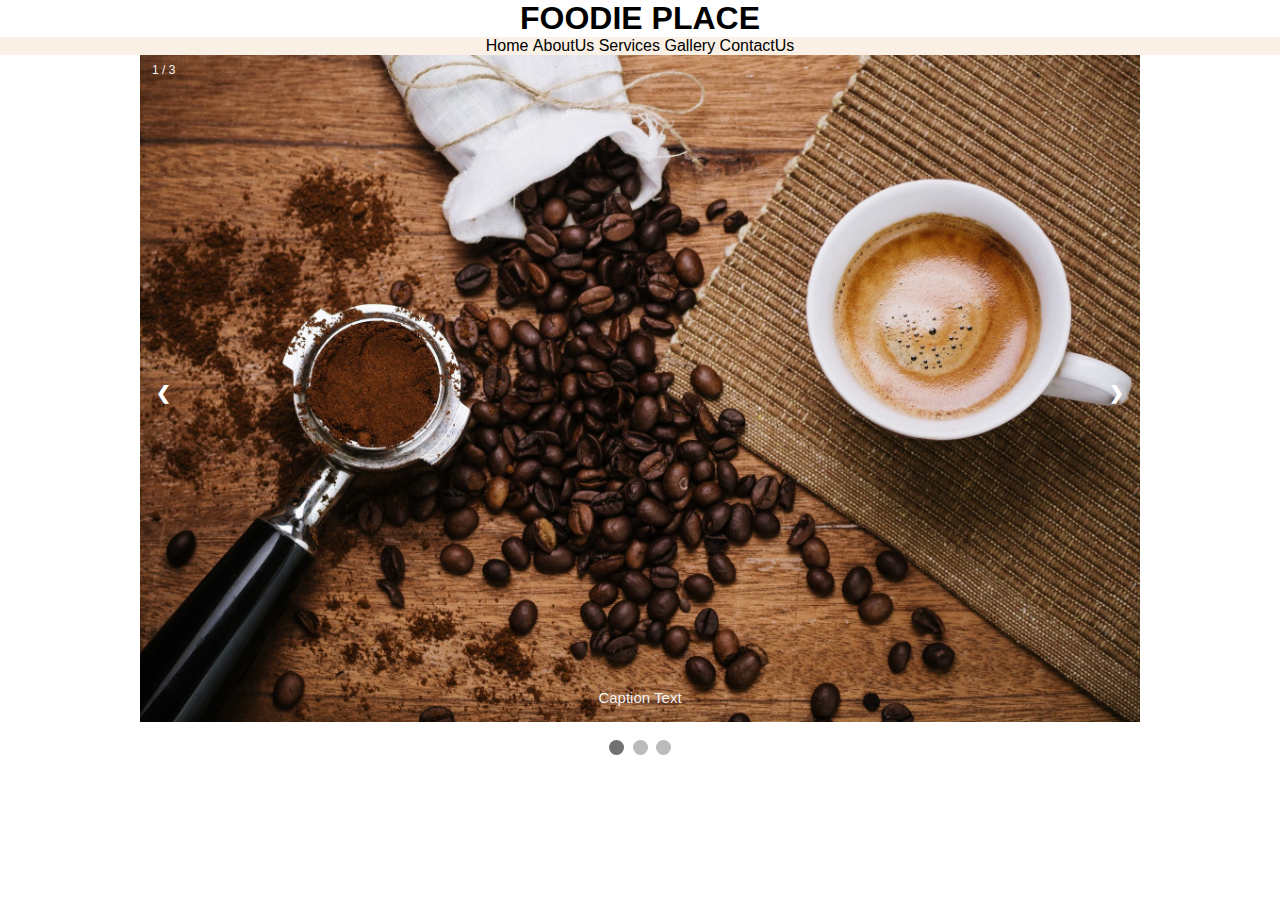
<file: index.html>
<html>
    <head>
        <title>FOODIE PLACE</title>
        <link rel="Stylesheet" type="text/css" href="style.css">
    </head>
    <body>
        <h1>FOODIE PLACE</h1>
        <nav>
                <ul>
                    <a href ='#'><li>Home</li></a>
                    <a href ='#'><li>AboutUs</li></a>
                    <a href ='#'><li>Services</li></a>
                    <a href ='#'><li>Gallery</li></a>
                    <a href ='#'><li>ContactUs</li></a>
                </ul>
        </nav>
        <meta name="viewport" content="width=device-width, initial-scale=1">
<style>
* {box-sizing: border-box}
body {font-family: Verdana, sans-serif; margin:0}
.mySlides {display: none}
img {vertical-align: middle;}

/* Slideshow container */
.slideshow-container {
  max-width: 1000px;
  position: relative;
  margin: auto;
}

/* Next & previous buttons */
.prev, .next {
  cursor: pointer;
  position: absolute;
  top: 50%;
  width: auto;
  padding: 16px;
  margin-top: -22px;
  color: white;
  font-weight: bold;
  font-size: 18px;
  transition: 0.6s ease;
  border-radius: 0 3px 3px 0;
  user-select: none;
}

/* Position the "next button" to the right */
.next {
  right: 0;
  border-radius: 3px 0 0 3px;
}

/* On hover, add a black background color with a little bit see-through */
.prev:hover, .next:hover {
  background-color: rgba(0,0,0,0.8);
}

/* Caption text */
.text {
  color: #f2f2f2;
  font-size: 15px;
  padding: 8px 12px;
  position: absolute;
  bottom: 8px;
  width: 100%;
  text-align: center;
}

/* Number text (1/3 etc) */
.numbertext {
  color: #f2f2f2;
  font-size: 12px;
  padding: 8px 12px;
  position: absolute;
  top: 0;
}

/* The dots/bullets/indicators */
.dot {
  cursor: pointer;
  height: 15px;
  width: 15px;
  margin: 0 2px;
  background-color: #bbb;
  border-radius: 50%;
  display: inline-block;
  transition: background-color 0.6s ease;
}

.active, .dot:hover {
  background-color: #717171;
}

/* Fading animation */
.fade {
  animation-name: fade;
  animation-duration: 1.5s;
}

@keyframes fade {
  from {opacity: .4} 
  to {opacity: 1}
}

/* On smaller screens, decrease text size */
@media only screen and (max-width: 300px) {
  .prev, .next,.text {font-size: 11px}
}
</style>
</head>
<body>

<div class="slideshow-container">

<div class="mySlides fade">
  <div class="numbertext">1 / 3</div>
  <img src="4.jpeg" style="width:100%">
  <div class="text">Caption Text</div>
</div>

<div class="mySlides fade">
  <div class="numbertext">2 / 3</div>
  <img src="7.jpeg" style="width:100%">
  <div class="text">Caption Two</div>
</div>

<div class="mySlides fade">
  <div class="numbertext">3 / 3</div>
  <img src="6.jpeg" style="width:100%">
  <div class="text">Caption Three</div>
</div>

<a class="prev" onclick="plusSlides(-1)">❮</a>
<a class="next" onclick="plusSlides(1)">❯</a>

</div>
<br>

<div style="text-align:center">
  <span class="dot" onclick="currentSlide(1)"></span> 
  <span class="dot" onclick="currentSlide(2)"></span> 
  <span class="dot" onclick="currentSlide(3)"></span> 
</div>

<script>
let slideIndex = 1;
showSlides(slideIndex);

function plusSlides(n) {
  showSlides(slideIndex += n);
}

function currentSlide(n) {
  showSlides(slideIndex = n);
}

function showSlides(n) {
  let i;
  let slides = document.getElementsByClassName("mySlides");
  let dots = document.getElementsByClassName("dot");
  if (n > slides.length) {slideIndex = 1}    
  if (n < 1) {slideIndex = slides.length}
  for (i = 0; i < slides.length; i++) {
    slides[i].style.display = "none";  
  }
  for (i = 0; i < dots.length; i++) {
    dots[i].className = dots[i].className.replace(" active", "");
  }
  slides[slideIndex-1].style.display = "block";  
  dots[slideIndex-1].className += " active";
}
</script>
    </body>
</html>
</file>
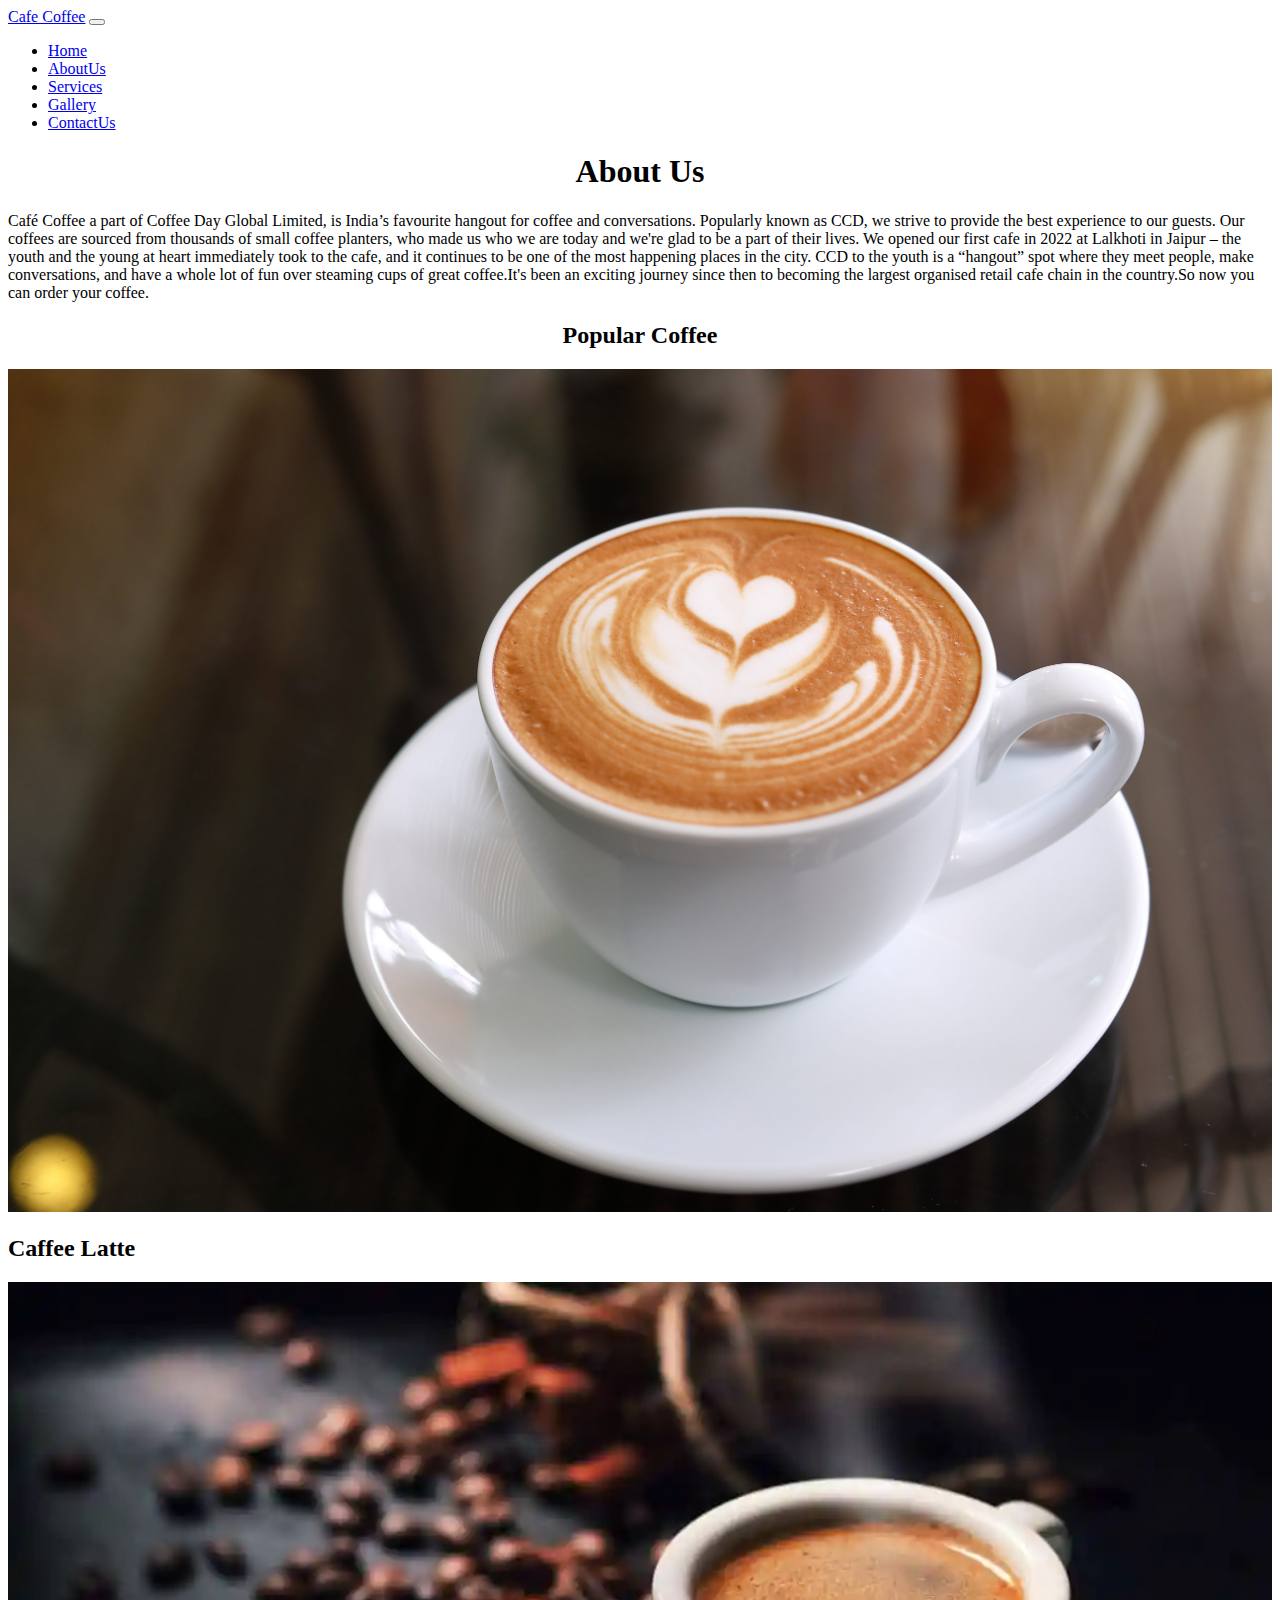
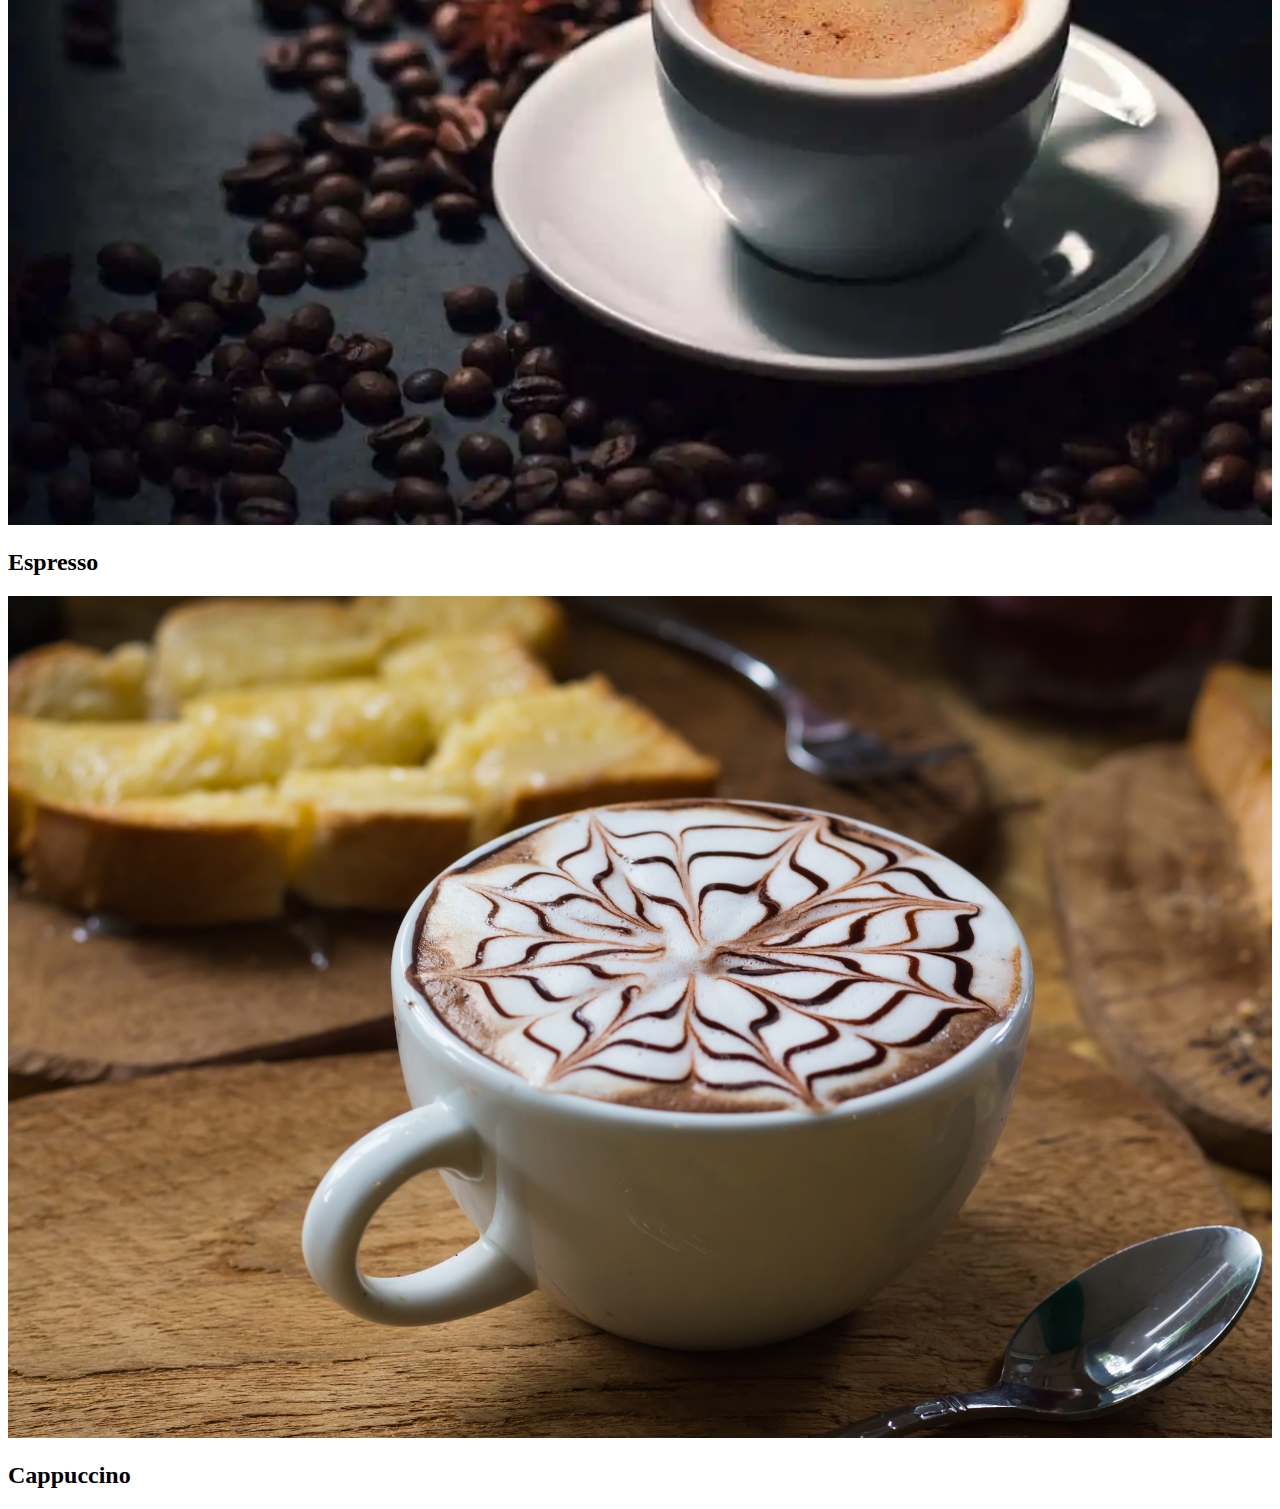
<file: aboutus.html>
<!doctype html>
<html lang="en">
  <head>
    <!-- Required meta tags -->
    <meta charset="utf-8">
    <meta name="viewport" content="width=device-width, initial-scale=1, shrink-to-fit=no">

    <!-- Bootstrap CSS -->
    <link rel="stylesheet" href="https://cdn.jsdelivr.net/npm/bootstrap@4.6.1/dist/css/bootstrap.min.css" integrity="sha384-zCbKRCUGaJDkqS1kPbPd7TveP5iyJE0EjAuZQTgFLD2ylzuqKfdKlfG/eSrtxUkn" crossorigin="anonymous">
<link rel="stylesheet" href="home.css">
    <title>Hello, world!</title>
  </head>
  <body>


 <nav class="navbar navbar-expand-lg navbar-light bg-light">
  <a class="navbar-brand mx-auto" href="#">Cafe Coffee</a>
  <button class="navbar-toggler" type="button" data-toggle="collapse" data-target="#navbarNavDropdown" aria-controls="navbarNavDropdown" aria-expanded="false" aria-label="Toggle navigation">
    <span class="navbar-toggler-icon"></span>
  </button>
  <div class="collapse navbar-collapse" id="navbarNavDropdown">
    <ul class="navbar-nav mx-auto">
      <li class="nav-item active">
        <a class="nav-link" href="home.html">Home </a>
      </li>
      <li class="nav-item">
        <a class="nav-link" href="aboutus.html">AboutUs</a>
      </li>
      <li class="nav-item">
        <a class="nav-link" href="Services.html">Services</a>
      </li>
      <li class="nav-item">
        <a class="nav-link" href="gallery.html">Gallery</a>
      </li>
      <li class="nav-item">
        <a class="nav-link" href="contactus.html">ContactUs</a>
      </li>
      </ul>
  </div>
</nav>

<!--- nav bar end-->

<div class="about-section ">
  <h1><center>About Us</center></h1>
  <p>Café Coffee a part of Coffee Day Global Limited, is India’s favourite hangout for coffee and conversations. Popularly known as CCD, we strive to provide the best experience to our guests. Our coffees are sourced from thousands of small coffee planters, who made us who we are today and we're glad to be a part of their lives. We opened our first cafe in 2022 at Lalkhoti in Jaipur – the youth and the young at heart immediately took to the cafe, and it continues to be one of the most happening places in the city. CCD to the youth is a “hangout” spot where they meet people, make conversations, and have a whole lot of fun over steaming cups of great coffee.It's been an exciting journey since then to becoming the largest organised retail cafe chain in the country.So now you can order your coffee.</p>
</div>

<h2 style="text-align:center">Popular Coffee</h2>
<div class="row">
  <div class="column">
    <div class="card">
      <img src="cl.jpeg" alt="Jane" style="width:100%">
      <div class="container">
        <h2>Caffee Latte</h2>
        <p class="title"></p>
      </div>
    </div>
  </div>

  <div class="column">
    <div class="card">
      <img src="es.jpeg" alt="Mike" style="width:100%">
      <div class="container">
        <h2>Espresso</h2>
        <p class="title"></p>
      </div>
    </div>
  </div>

  <div class="column">
    <div class="card">
      <img src="ca.jpeg" alt="John" style="width:100%">
      <div class="container">
        <h2>Cappuccino</h2>
        <p class="title"></p>
      </div>
    </div>
  </div>
</div>
<script src="https://cdn.jsdelivr.net/npm/jquery@3.5.1/dist/jquery.slim.min.js"></script>
    <script src="https://cdn.jsdelivr.net/npm/bootstrap@4.6.1/dist/js/bootstrap.bundle.min.js" ></script>

</body>
</html>
</file>
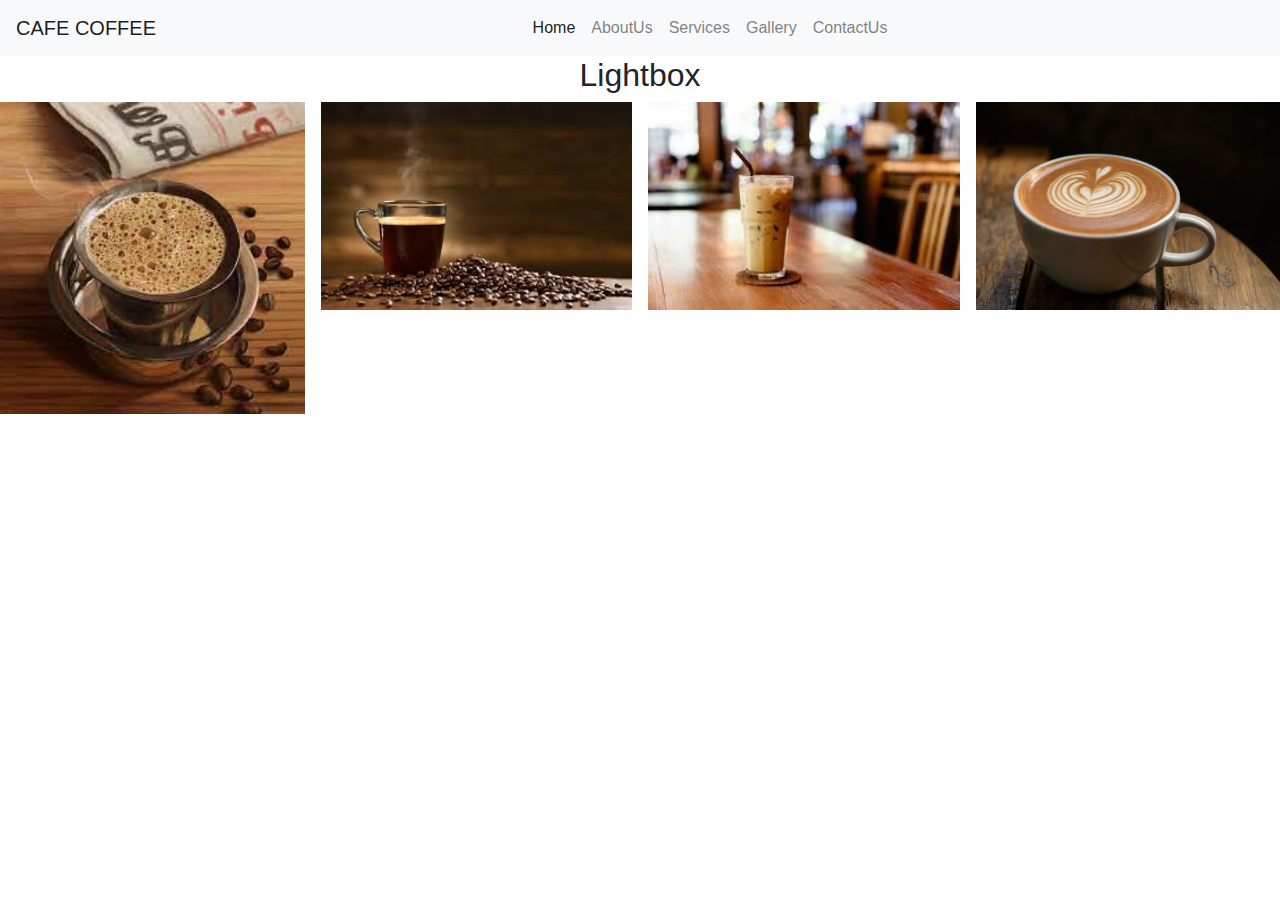
<file: gallery.html>
<html>
<meta name="viewport" content="width=device-width, initial-scale=1">
<title></title>
<link rel="stylesheet" href="https://cdn.jsdelivr.net/npm/bootstrap@4.6.1/dist/css/bootstrap.min.css">
<style>
body {
  font-family: Verdana, sans-serif;
  margin: 0;
}

* {
  box-sizing: border-box;
}

.row > .column {
  padding: 0 8px;
}

.row:after {
  content: "";
  display: table;
  clear: both;
}

.column {
  float: left;
  width: 25%;
}

/* The Modal (background) */
.modal {
  display: none;
  position: fixed;
  z-index: 1;
  padding-top: 100px;
  left: 0;
  top: 0;
  width: 100%;
  height: 100%;
  overflow: auto;
  background-color: black;
}

/* Modal Content */
.modal-content {
  position: relative;
  background-color: #fefefe;
  margin: auto;
  padding: 0;
  width: 90%;
  max-width: 1200px;
}

/* The Close Button */
.close {
  color: white;
  position: absolute;
  top: 10px;
  right: 25px;
  font-size: 35px;
  font-weight: bold;
}

.close:hover,
.close:focus {
  color: #999;
  text-decoration: none;
  cursor: pointer;
}

.mySlides {
  display: none;
}

.cursor {
  cursor: pointer;
}

/* Next & previous buttons */
.prev,
.next {
  cursor: pointer;
  position: absolute;
  top: 50%;
  width: auto;
  padding: 16px;
  margin-top: -50px;
  color: white;
  font-weight: bold;
  font-size: 20px;
  transition: 0.6s ease;
  border-radius: 0 3px 3px 0;
  user-select: none;
  -webkit-user-select: none;
}

/* Position the "next button" to the right */
.next {
  right: 0;
  border-radius: 3px 0 0 3px;
}

/* On hover, add a black background color with a little bit see-through */
.prev:hover,
.next:hover {
  background-color: rgba(0, 0, 0, 0.8);
}

/* Number text (1/3 etc) */
.numbertext {
  color: #f2f2f2;
  font-size: 12px;
  padding: 8px 12px;
  position: absolute;
  top: 0;
}

img {
  margin-bottom: -4px;
}

.caption-container {
  text-align: center;
  background-color: black;
  padding: 2px 16px;
  color: white;
}

.demo {
  opacity: 0.6;
}

.active,
.demo:hover {
  opacity: 1;
}

img.hover-shadow {
  transition: 0.3s;
}

.hover-shadow:hover {
  box-shadow: 0 4px 8px 0 rgba(0, 0, 0, 0.2), 0 6px 20px 0 rgba(0, 0, 0, 0.19);
}
</style>
<body>
  <nav class="navbar navbar-expand-lg navbar-light bg-light">
    <a class="navbar-brand mx-auto" href="#">CAFE COFFEE</a>
    <button class="navbar-toggler" type="button" data-toggle="collapse" data-target="#navbarNavDropdown" aria-controls="navbarNavDropdown" aria-expanded="false" aria-label="Toggle navigation">
      <span class="navbar-toggler-icon"></span>
    </button>
    <div class="collapse navbar-collapse" id="navbarNavDropdown">
      <ul class="navbar-nav mx-auto">
        <li class="nav-item active">
          <a class="nav-link" href="home.html">Home </a>
        </li>
        <li class="nav-item">
          <a class="nav-link" href="aboutus.html">AboutUs</a>
        </li>
        <li class="nav-item">
          <a class="nav-link" href="Services.html">Services</a>
        </li>
        <li class="nav-item">
          <a class="nav-link" href="gallery.html">Gallery</a>
        </li>
        <li class="nav-item">
          <a class="nav-link" href="contactus.html">ContactUs</a>
        </li>
        </ul>
    </div>
  </nav>
  
  <!--- nav bar end-->
  

<h2 style="text-align:center">Lightbox</h2>

<div class="row">
  <div class="column">
    <img src="11.jpeg" style="width:100%" onclick="openModal();currentSlide(1)" class="hover-shadow cursor">
  </div>
  <div class="column">
    <img src="12.jpeg" style="width:100%" onclick="openModal();currentSlide(2)" class="hover-shadow cursor">
  </div>
  <div class="column">
    <img src="13.jpeg" style="width:100%" onclick="openModal();currentSlide(3)" class="hover-shadow cursor">
  </div>
  <div class="column">
    <img src="24.jpeg" style="width:100%" onclick="openModal();currentSlide(4)" class="hover-shadow cursor">
  </div>
</div>

<div id="myModal" class="modal">
  <span class="close cursor" onclick="closeModal()">&times;</span>
  <div class="modal-content">

    <div class="mySlides">
      <div class="numbertext">1 / 4</div>
      <img src="11.jpeg" style="width:100%">
    </div>

    <div class="mySlides">
      <div class="numbertext">2 / 4</div>
      <img src="12.jpeg" style="width:100%">
    </div>

    <div class="mySlides">
      <div class="numbertext">3 / 4</div>
      <img src="13.jpeg" style="width:100%">
    </div>
    
    <div class="mySlides">
      <div class="numbertext">4 / 4</div>
      <img src="24.jpeg" style="width:100%">
    </div>
    
    <a class="prev" onclick="plusSlides(-1)">&#10094;</a>
    <a class="next" onclick="plusSlides(1)">&#10095;</a>

    <div class="caption-container">
      <p id="caption"></p>
    </div>


    <div class="column">
      <img class="demo cursor" src="11.jpeg" style="width:100%" onclick="currentSlide(1)" alt="Milk coffee">
    </div>
    <div class="column">
      <img class="demo cursor" src="12.jpeg" style="width:100%" onclick="currentSlide(2)" alt="Normal coffee">
    </div>
    <div class="column">
      <img class="demo cursor" src="13.jpeg" style="width:100%" onclick="currentSlide(3)" alt="Flate coffee">
    </div>
    <div class="column">
      <img class="demo cursor" src="24.jpeg" style="width:100%" onclick="currentSlide(4)" alt="Cappuccino">
    </div>
  </div>
</div>
<script src="https://cdn.jsdelivr.net/npm/jquery@3.5.1/dist/jquery.slim.min.js"></script>
    <script src="https://cdn.jsdelivr.net/npm/bootstrap@4.6.1/dist/js/bootstrap.bundle.min.js" ></script>


<script>
function openModal() {
  document.getElementById("myModal").style.display = "block";
}

function closeModal() {
  document.getElementById("myModal").style.display = "none";
}

var slideIndex = 1;
showSlides(slideIndex);

function plusSlides(n) {
  showSlides(slideIndex += n);
}

function currentSlide(n) {
  showSlides(slideIndex = n);
}

function showSlides(n) {
  var i;
  var slides = document.getElementsByClassName("mySlides");
  var dots = document.getElementsByClassName("demo");
  var captionText = document.getElementById("caption");
  if (n > slides.length) {slideIndex = 1}
  if (n < 1) {slideIndex = slides.length}
  for (i = 0; i < slides.length; i++) {
      slides[i].style.display = "none";
  }
  for (i = 0; i < dots.length; i++) {
      dots[i].className = dots[i].className.replace(" active", "");
  }
  slides[slideIndex-1].style.display = "block";
  dots[slideIndex-1].className += " active";
  captionText.innerHTML = dots[slideIndex-1].alt;
}
</script>
    
</body>
</html>
</file>
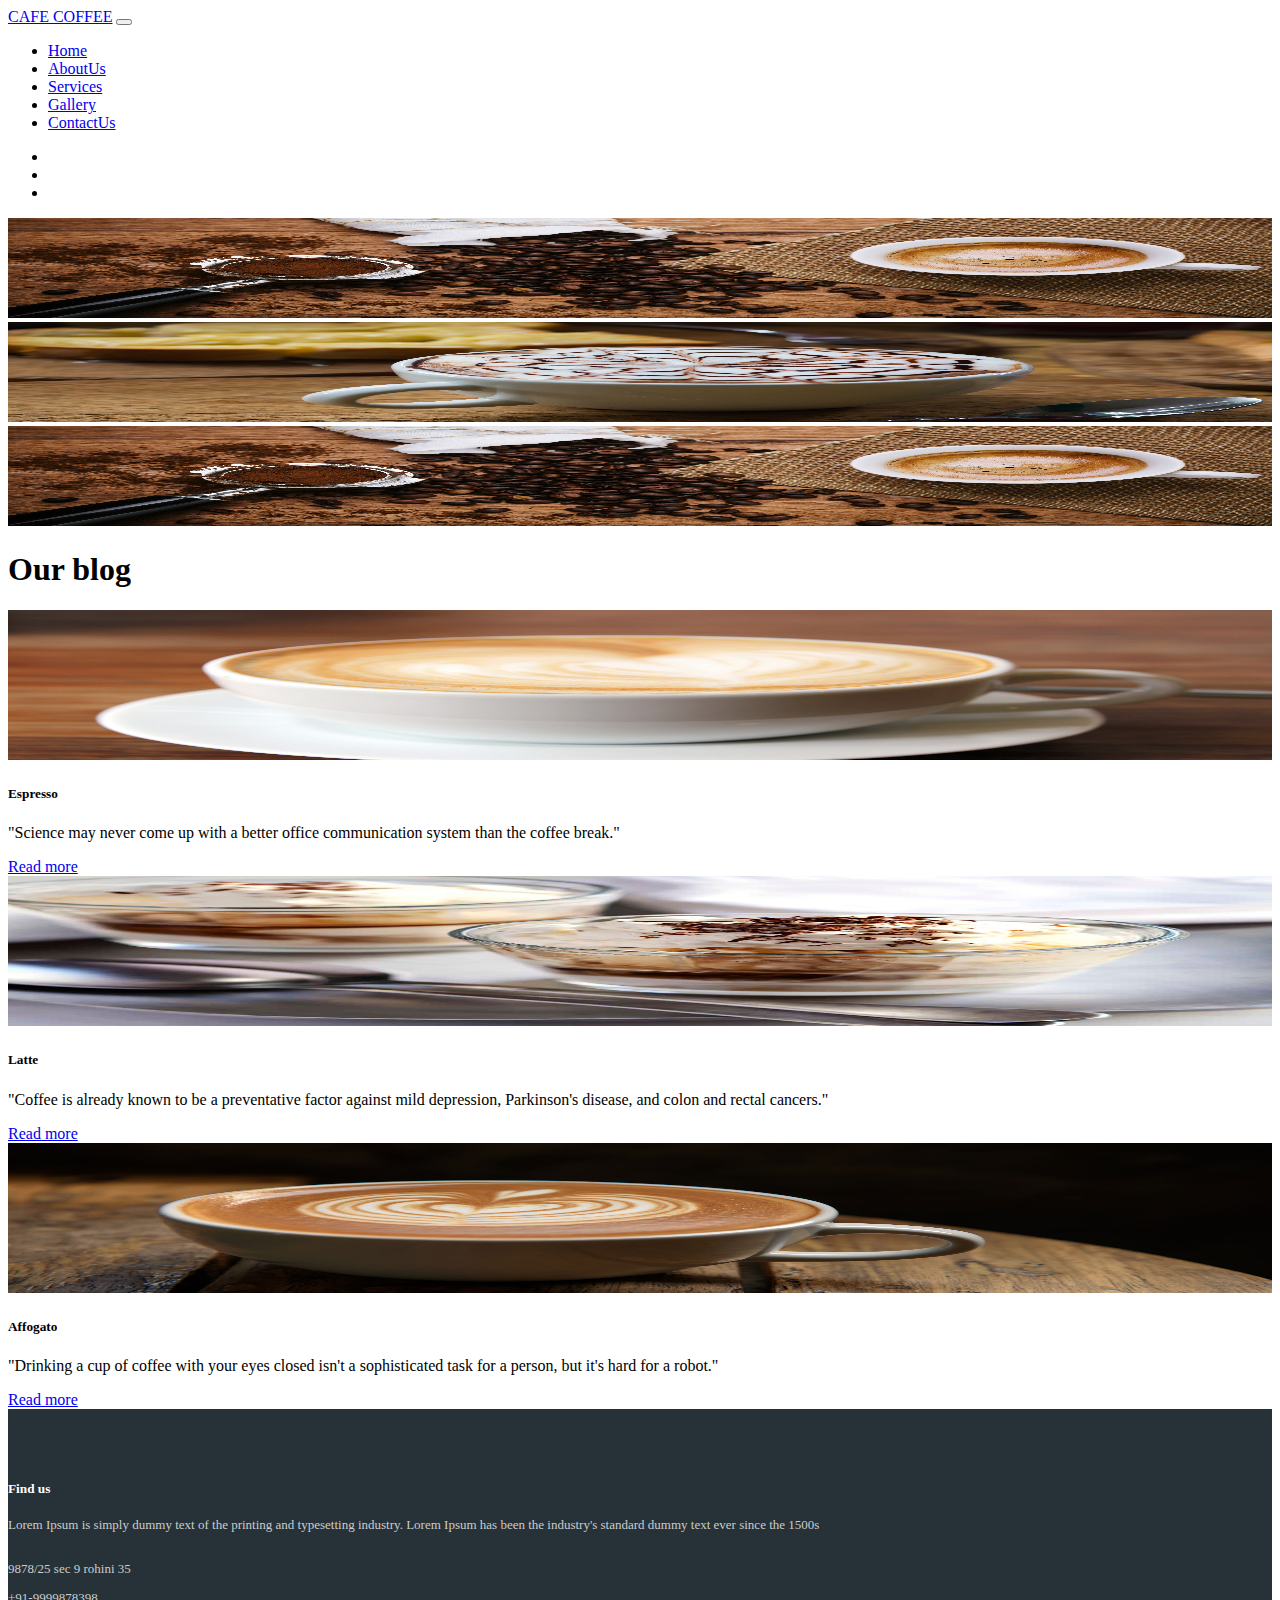
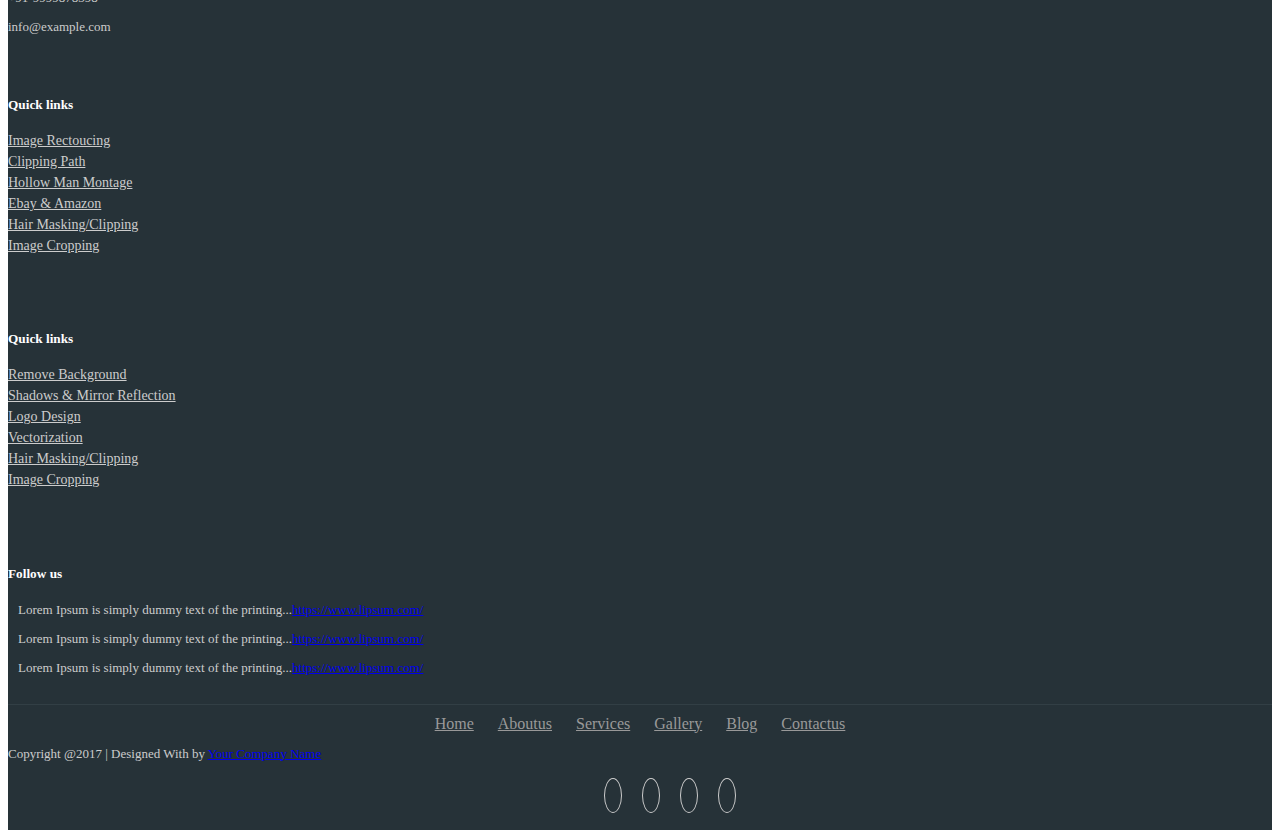
<file: home.html>
<!doctype html>
<html lang="en">
  <head>
    <!-- Required meta tags -->
    <meta charset="utf-8">
    <meta name="viewport" content="width=device-width, initial-scale=1, shrink-to-fit=no">

    <!-- Bootstrap CSS -->
    <link rel="stylesheet" href="https://cdn.jsdelivr.net/npm/bootstrap@4.6.1/dist/css/bootstrap.min.css" integrity="sha384-zCbKRCUGaJDkqS1kPbPd7TveP5iyJE0EjAuZQTgFLD2ylzuqKfdKlfG/eSrtxUkn" crossorigin="anonymous">
<link rel="stylesheet" href="home.css">
    <title>Hello, world!</title>
  </head>
  <body>
    <nav class="navbar navbar-expand-lg navbar-light bg-light">
      <a class="navbar-brand mx-auto" href="#">CAFE COFFEE</a>
      <button class="navbar-toggler" type="button" data-toggle="collapse" data-target="#navbarNavDropdown" aria-controls="navbarNavDropdown" aria-expanded="false" aria-label="Toggle navigation">
        <span class="navbar-toggler-icon"></span>
      </button>
      <div class="collapse navbar-collapse" id="navbarNavDropdown">
        <ul class="navbar-nav mx-auto">
          <li class="nav-item active">
            <a class="nav-link" href="home.html">Home </a>
          </li>
          <li class="nav-item">
            <a class="nav-link" href="aboutus.html">AboutUs</a>
          </li>
          <li class="nav-item">
            <a class="nav-link" href="Services.html">Services</a>
          </li>
          <li class="nav-item">
            <a class="nav-link" href="gallery.html">Gallery</a>
          </li>
          <li class="nav-item">
            <a class="nav-link" href="contactus.html">ContactUs</a>
          </li>
          </ul>
      </div>
    </nav>
    <!--- silide conatiner start-->
    <div class=" container-fluid py-3">
      <div id="demo" class="carousel slide" data-ride="carousel">

        <!-- Indicators -->
        <ul class="carousel-indicators">
          <li data-target="#demo" data-slide-to="0" class="active"></li>
          <li data-target="#demo" data-slide-to="1"></li>
          <li data-target="#demo" data-slide-to="2"></li>
        </ul>
      
        <!-- The slideshow -->
        <div class="carousel-inner">
          <div class="carousel-item active">
            <img src="4.jpeg" alt="Los Angeles"class="img-fluid" width="100%" height="100vh">
          </div>
          <div class="carousel-item">
            <img src="ca.jpeg" alt="Chicago"class="img-fluid"  width="100%" height="100vh">
          </div>
          <div class="carousel-item">
            <img src="4.jpeg" alt="New York"class="img-fluid"  width="100%" height="100vh">
          </div>
        </div>
      
        <!-- Left and right controls -->
        <a class="carousel-control-prev" href="#demo" data-slide="prev">
          <span class="carousel-control-prev-icon"></span>
        </a>
        <a class="carousel-control-next" href="#demo" data-slide="next">
          <span class="carousel-control-next-icon"></span>
        </a>
      
      </div>
      </div>
      <!-- card section start-->
      <div class="container py-3">
        <h1 class="text-center"> Our blog</h1>
        <div class="card-deck">
          <div class="card">
            <img src="25.jpeg" class="card-img-top" alt="..." width="100%" height="150px">
            <div class="card-body">
              <h5 class="card-title">Espresso</h5>
              <p class="card-text">"Science may never come up with a better office communication system than the coffee break." </p>
              <a href="#" class="btn btn-primary btn-lg active" role="button" aria-pressed="true">Read more</a>
            </div>
          </div>
          <div class="card">
            <img src="26.jpeg" class="card-img-top" alt="..."  width="100%" height="150px">
            <div class="card-body">
              <h5 class="card-title">Latte</h5>
              <p class="card-text">"Coffee is already known to be a preventative factor against mild depression, Parkinson's disease, and colon and rectal cancers."
              </p>
              <a href="#" class="btn btn-primary btn-lg active" role="button" aria-pressed="true">Read more</a>
            </div>
          </div>
          <div class="card">
            <img src="24.jpeg" class="card-img-top" alt="..." width="100%" height="150px">
            <div class="card-body">
              <h5 class="card-title">Affogato</h5>
              <p class="card-text">"Drinking a cup of coffee with your eyes closed isn't a sophisticated task for a person, but it's hard for a robot."</p>
              <a href="#" class="btn btn-primary btn-lg active" role="button" aria-pressed="true">Read more</a>

            </div>
          </div>
        </div>
      </div>
      <!--- foooter sectin star-->
      <footer class="footer">
        <div class="container bottom_border">
          <div class="row">
            <div class=" col-sm-4 col-md col-sm-4  col-12 col">
              <h5 class="headin5_amrc col_white_amrc pt2">Find us</h5>
              <!--headin5_amrc-->
              <p class="mb10">Lorem Ipsum is simply dummy text of the printing and typesetting industry. Lorem Ipsum has been the industry's standard dummy text ever since the 1500s</p>
              <p><i class="fa fa-location-arrow"></i> 9878/25 sec 9 rohini 35 </p>
              <p><i class="fa fa-phone"></i> +91-9999878398 </p>
              <p><i class="fa fa fa-envelope"></i> info@example.com </p>
      
            </div>
      
            <div class=" col-sm-4 col-md  col-6 col">
              <h5 class="headin5_amrc col_white_amrc pt2">Quick links</h5>
              <!--headin5_amrc-->
              <ul class="footer_ul_amrc">
                <li><a href="http://webenlance.com">Image Rectoucing</a></li>
                <li><a href="http://webenlance.com">Clipping Path</a></li>
                <li><a href="http://webenlance.com">Hollow Man Montage</a></li>
                <li><a href="http://webenlance.com">Ebay & Amazon</a></li>
                <li><a href="http://webenlance.com">Hair Masking/Clipping</a></li>
                <li><a href="http://webenlance.com">Image Cropping</a></li>
              </ul>
              <!--footer_ul_amrc ends here-->
            </div>
      
            <div class=" col-sm-4 col-md  col-6 col">
              <h5 class="headin5_amrc col_white_amrc pt2">Quick links</h5>
              <!--headin5_amrc-->
              <ul class="footer_ul_amrc">
                <li><a href="http://webenlance.com">Remove Background</a></li>
                <li><a href="http://webenlance.com">Shadows & Mirror Reflection</a></li>
                <li><a href="http://webenlance.com">Logo Design</a></li>
                <li><a href="http://webenlance.com">Vectorization</a></li>
                <li><a href="http://webenlance.com">Hair Masking/Clipping</a></li>
                <li><a href="http://webenlance.com">Image Cropping</a></li>
              </ul>
              <!--footer_ul_amrc ends here-->
            </div>
      
            <div class=" col-sm-4 col-md  col-12 col">
              <h5 class="headin5_amrc col_white_amrc pt2">Follow us</h5>
              <!--headin5_amrc ends here-->
      
              <ul class="footer_ul2_amrc">
                <li><a href="#"><i class="fab fa-twitter fleft padding-right"></i> </a>
                  <p>Lorem Ipsum is simply dummy text of the printing...<a href="#">https://www.lipsum.com/</a></p>
                </li>
                <li><a href="#"><i class="fab fa-twitter fleft padding-right"></i> </a>
                  <p>Lorem Ipsum is simply dummy text of the printing...<a href="#">https://www.lipsum.com/</a></p>
                </li>
                <li><a href="#"><i class="fab fa-twitter fleft padding-right"></i> </a>
                  <p>Lorem Ipsum is simply dummy text of the printing...<a href="#">https://www.lipsum.com/</a></p>
                </li>
              </ul>
              <!--footer_ul2_amrc ends here-->
            </div>
          </div>
        </div>
      
        <div class="container">
          <ul class="foote_bottom_ul_amrc">
            <li><a href="http://webenlance.com">Home</a></li>
            <li><a href="http://webenlance.com">Aboutus</a></li>
            <li><a href="http://webenlance.com">Services</a></li>
            <li><a href="http://webenlance.com">Gallery</a></li>
            <li><a href="http://webenlance.com">Blog</a></li>
            <li><a href="http://webenlance.com">Contactus</a></li>
          </ul>
          <!--foote_bottom_ul_amrc ends here-->
          <p class="text-center">Copyright @2017 | Designed With by <a href="#">Your Company Name</a></p>
      
          <ul class="social_footer_ul">
            <li><a href="http://webenlance.com"><i class="fab fa-facebook-f"></i></a></li>
            <li><a href="http://webenlance.com"><i class="fab fa-twitter"></i></a></li>
            <li><a href="http://webenlance.com"><i class="fab fa-linkedin"></i></a></li>
            <li><a href="http://webenlance.com"><i class="fab fa-instagram"></i></a></li>
          </ul>
          <!--social_footer_ul ends here-->
        </div>
      
      </footer><!-- Optional JavaScript; choose one of the two! -->

    <!-- Option 1: jQuery and Bootstrap Bundle (includes Popper) -->
    <script src="https://cdn.jsdelivr.net/npm/jquery@3.5.1/dist/jquery.slim.min.js"></script>
    <script src="https://cdn.jsdelivr.net/npm/bootstrap@4.6.1/dist/js/bootstrap.bundle.min.js" ></script>

    <!-- Option 2: Separate Popper and Bootstrap JS -->
    <!--
    <script src="https://cdn.jsdelivr.net/npm/jquery@3.5.1/dist/jquery.slim.min.js" integrity="sha384-DfXdz2htPH0lsSSs5nCTpuj/zy4C+OGpamoFVy38MVBnE+IbbVYUew+OrCXaRkfj" crossorigin="anonymous"></script>
    <script src="https://cdn.jsdelivr.net/npm/popper.js@1.16.1/dist/umd/popper.min.js" integrity="sha384-9/reFTGAW83EW2RDu2S0VKaIzap3H66lZH81PoYlFhbGU+6BZp6G7niu735Sk7lN" crossorigin="anonymous"></script>
    <script src="https://cdn.jsdelivr.net/npm/bootstrap@4.6.1/dist/js/bootstrap.min.js" integrity="sha384-VHvPCCyXqtD5DqJeNxl2dtTyhF78xXNXdkwX1CZeRusQfRKp+tA7hAShOK/B/fQ2" crossorigin="anonymous"></script>
    -->
  </body>
</html>
</file>
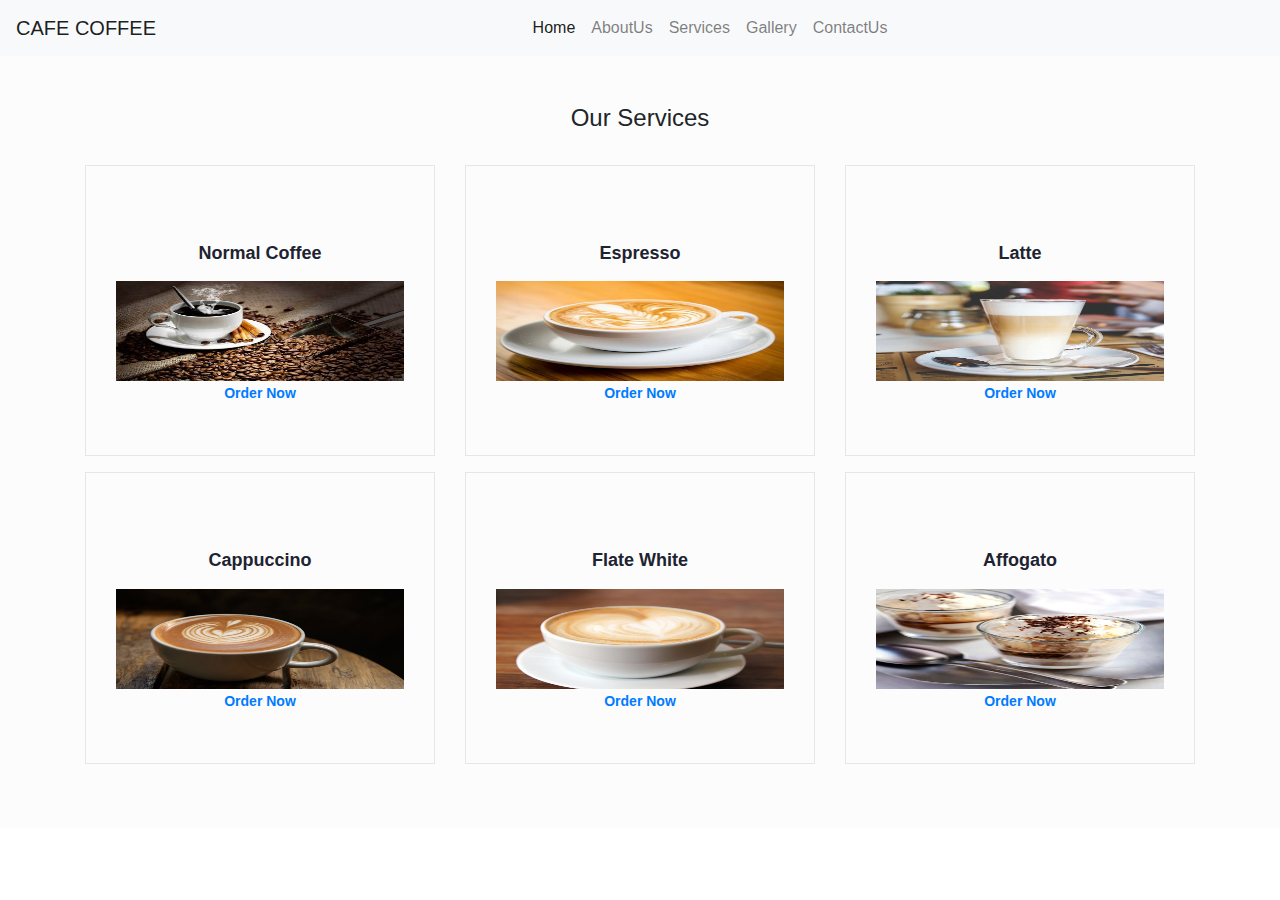
<file: Services.html>
<!DOCTYPE html>
<html lang="en">
<head>
  <meta charset="UTF-8">
  <meta http-equiv="X-UA-Compatible" content="IE=edge">
  <meta name="viewport" content="width=device-width, initial-scale=1.0">
  <title>Document</title>
  <link rel="stylesheet" href="https://cdn.jsdelivr.net/npm/bootstrap@4.6.1/dist/css/bootstrap.min.css">
  <style>
    .service-grid {
    background: #fcfcfc;
}
    .service-title h4 {
    position: relative;
    display: inline-block;
}
.service-icon {
    position: relative;
}
.service-title p {
    padding: 0 190px;
    margin-bottom: 10px;
}
.about-info-text h2 {
    margin-bottom: 23px;
    text-transform: capitalize;
    font-weight: 700;
    line-height: .9;
}
.about-info-text p {
    padding: 0 100px;
    font-size: 18px;
    margin-bottom: 26px;
      position: relative;
}
.about-content p {
    margin-bottom: 0;
}
.about-info-text a {
    margin-bottom: 20px;
      position: relative;
}
.service-icon i {
    font-size: 40px;
    color: #e8bc00;
    margin-bottom: 20px;
    display: inline-block;
}
.service-wrap {
    border: 1px solid #e6e6e6;
    padding: 50px 30px;
      position: relative;
}

.service-wrap p{
      position: relative;
}

.service-wrap:hover {
    
    background-size: cover;
    background-position: center center;
    background-attachment: local;
    transition: all .5s;
}

.service-wrap:hover:before {
    background: rgba(0, 0, 0, 0.2901960784313726);
    position: absolute;
    height: 100%;
    width: 100%;
    left: 0px;
    content: "";
    top: 0;
    opacity: 1;
}

.service-wrap:hover h4,.service-wrap:hover p{
    color: #fff;
}
.service-wrap h4 {
    font-weight: 600;
    color: #1e2331;
    margin-bottom: 17px;
    font-size: 18px;
    text-transform: capitalize;
      position: relative;
}
.service-wrap a {
    font-size: 14px;
    font-weight: 600;
      position: relative;

}
  </style>
</head>
<body>
    <nav class="navbar navbar-expand-lg navbar-light bg-light">
        <a class="navbar-brand mx-auto" href="#">CAFE COFFEE</a>
        <button class="navbar-toggler" type="button" data-toggle="collapse" data-target="#navbarNavDropdown" aria-controls="navbarNavDropdown" aria-expanded="false" aria-label="Toggle navigation">
          <span class="navbar-toggler-icon"></span>
        </button>
        <div class="collapse navbar-collapse" id="navbarNavDropdown">
          <ul class="navbar-nav mx-auto">
            <li class="nav-item active">
              <a class="nav-link" href="home.html">Home </a>
            </li>
            <li class="nav-item">
              <a class="nav-link" href="aboutus.html">AboutUs</a>
            </li>
            <li class="nav-item">
              <a class="nav-link" href="Services.html">Services</a>
            </li>
            <li class="nav-item">
              <a class="nav-link" href="gallery.html">Gallery</a>
            </li>
            <li class="nav-item">
              <a class="nav-link" href="contactus.html">ContactUs</a>
            </li>
            </ul>
        </div>
      </nav>
      
      <!--- nav bar end-->
      
  
<section class="service-grid pb-5 pt-5">
  <div class="container">
      <div class="row">
          <div class="col-xl-12 text-center mb-4">
              <div class="service-title">
                  <h4>Our Services</h4>
              </div>
          </div>
      </div>
      <div class="row">
          <div class="col-lg-4 col-md-6 text-center mb-3">
              <div class="service-wrap">
                  <div class="service-icon">
                      <i class="fas fa-layer-group"></i>
                  </div>
                  <h4>Normal Coffee</h4>
                  <img src="21.jpeg" width="100%" height="100vh" alt="">
                  <a href="#">Order Now</a>
              </div>
          </div>
          <div class="col-lg-4 col-md-6 text-center mb-3">
              <div class="service-wrap">
                  <div class="service-icon">
                      <i class="far fa-chart-bar"></i>
                  </div>
                  <h4>Espresso</h4>
                  <img src="22.jpeg" width="100%" height="100vh" alt="">
                  <a href="#">Order Now</a>
              </div>
          </div>
          <div class="col-lg-4 col-md-6 text-center mb-3">
              <div class="service-wrap">
                  <div class="service-icon">
                      <i class="fas fa-database"></i>
                  </div>
                  <h4>Latte</h4>
                  <img src="23.jpeg" width="100%" height="100vh" alt="">
                
                  <a href="#">Order Now</a>
              </div>
          </div>
          <div class="col-lg-4 col-md-6 text-center mb-3">
              <div class="service-wrap">
                  <div class="service-icon">
                      <i class="fas fa-cogs"></i>
                  </div>
                  <h4>Cappuccino</h4>
                  <img src="24.jpeg" width="100%" height="100vh" alt="">
                  <a href="#">Order Now</a>
              </div>
          </div>
          <div class="col-lg-4 col-md-6 text-center mb-3">
              <div class="service-wrap">
                  <div class="service-icon">
                      <i class="fas fa-chart-pie"></i>
                  </div>
                  <h4>Flate White</h4>
                  <img src="25.jpeg" width="100%" height="100vh" alt="">
                  <a href="#">Order Now</a>
              </div>
          </div>
          <div class="col-lg-4 col-md-6 text-center mb-3">
              <div class="service-wrap">
                  <div class="service-icon">
                      <i class="fas fa-thumbs-up"></i>
                  </div>
                  <h4>Affogato</h4>
                  <img src="26.jpeg" width="100%" height="100vh" alt="">
                  <a href="#">Order Now</a>
              </div>
          </div>
      </div>
  </div>
</section>
<script src="https://cdn.jsdelivr.net/npm/jquery@3.5.1/dist/jquery.slim.min.js"></script>
    <script src="https://cdn.jsdelivr.net/npm/bootstrap@4.6.1/dist/js/bootstrap.bundle.min.js" ></script>

  
</body>
</html>
</file>
<file: style.css>
*{
    margin: 0;
    padding:0;
    font-family:sans-serif;
    box-sizing: border-box;
}
h1{
    text-align: center;
        color:black;
    padding:20x;
}
nav
{
    background-color: linen;
    display: grid;
    place-items: center;
}
nav ul 
{
  list-style-type: none;
}
nav ul a{
    text-decoration:none;
    color: #000;
    padding: :  20px;
    display: inline-block;
    transition: 0.2s ease-in;
}
</file>
<file: home.css>
.col_white_amrc {
    color: #fff;
  }
  footer {
    width: 100%;
    background-color: #263238;
    min-height: 250px;
    padding: 10px 0px 25px 0px;
  }
  .pt2 {
    padding-top: 40px;
    margin-bottom: 20px;
  }
  footer p {
    font-size: 13px;
    color: #ccc;
    padding-bottom: 0px;
    margin-bottom: 8px;
  }
  .mb10 {
    padding-bottom: 15px;
  }
  .footer_ul_amrc {
    margin: 0px;
    list-style-type: none;
    font-size: 14px;
    padding: 0px 0px 10px 0px;
  }
  .footer_ul_amrc li {
    padding: 0px 0px 5px 0px;
  }
  .footer_ul_amrc li a {
    color: #ccc;
  }
  .footer_ul_amrc li a:hover {
    color: #fff;
    text-decoration: none;
  }
  .fleft {
    float: left;
  }
  .padding-right {
    padding-right: 10px;
  }
  
  .footer_ul2_amrc {
    margin: 0px;
    list-style-type: none;
    padding: 0px;
  }
  .footer_ul2_amrc li p {
    display: table;
  }
  .footer_ul2_amrc li a:hover {
    text-decoration: none;
  }
  .footer_ul2_amrc li i {
    margin-top: 5px;
  }
  
  .bottom_border {
    border-bottom: 1px solid #323f45;
    padding-bottom: 20px;
  }
  .foote_bottom_ul_amrc {
    list-style-type: none;
    padding: 0px;
    display: table;
    margin-top: 10px;
    margin-right: auto;
    margin-bottom: 10px;
    margin-left: auto;
  }
  .foote_bottom_ul_amrc li {
    display: inline;
  }
  .foote_bottom_ul_amrc li a {
    color: #999;
    margin: 0 12px;
  }
  
  .social_footer_ul {
    display: table;
    margin: 15px auto 0 auto;
    list-style-type: none;
  }
  .social_footer_ul li {
    padding-left: 20px;
    padding-top: 10px;
    float: left;
  }
  .social_footer_ul li a {
    color: #ccc;
    border: 1px solid #ccc;
    padding: 8px;
    border-radius: 50%;
  }
  .social_footer_ul li i {
    width: 20px;
    height: 20px;
    text-align: center;
  }
</file>
